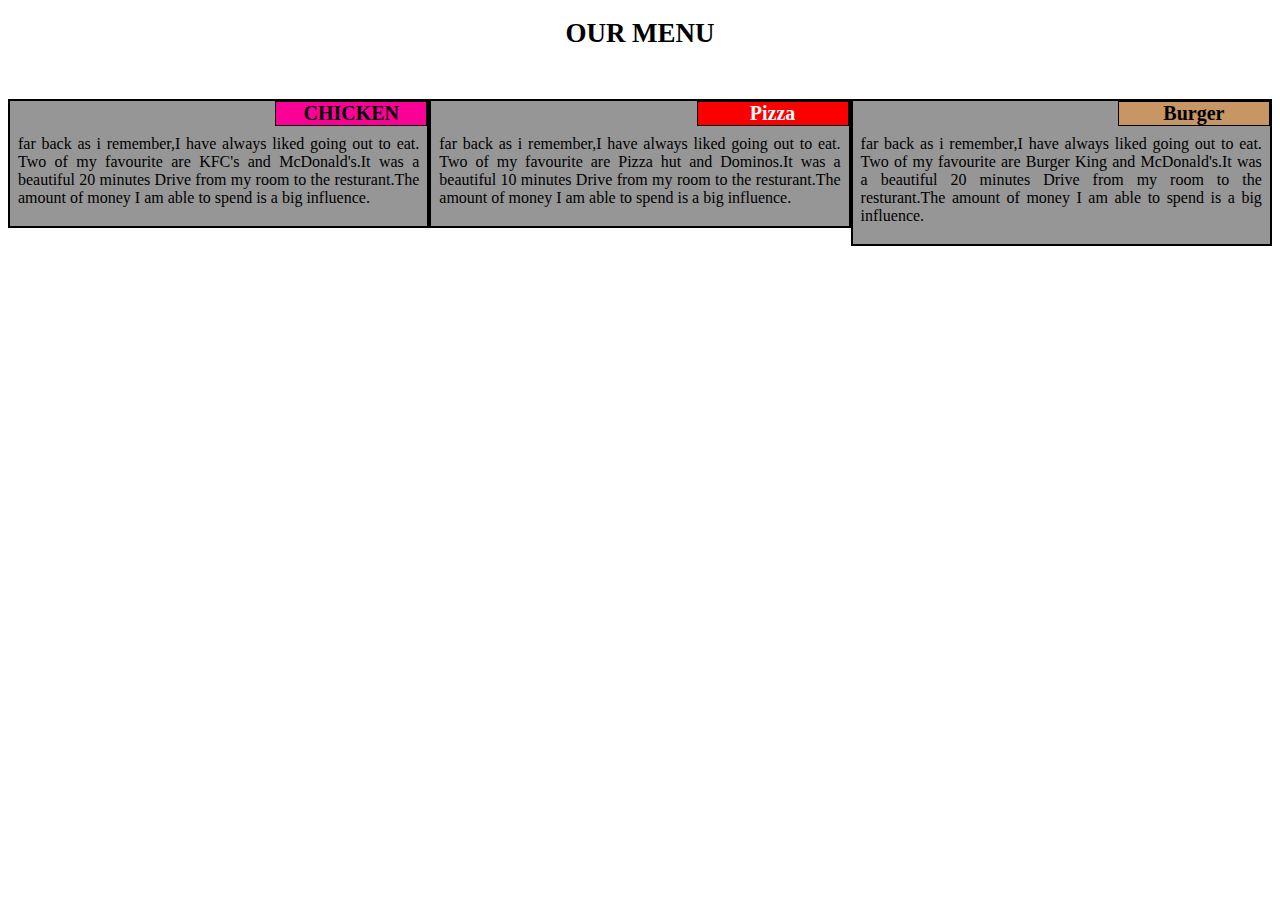
<file: index.html>
<!Doctype html>
	<html>
	<head>
		<link rel="stylesheet" href="style.css">
		<meta charaset="utf-8">
		<meta name="viewport" content='width=device, initial-scale=1' >
		<title>assignment2solution</title>
	</head>
	<body>
		<h1>OUR MENU</h1>
		<div class='row'>
			<div class='col-lg-4  col-md-6 col-sx-12'>
				<div class='section'>
					<span id= 'pp1'>CHICKEN </span>
					<p> far back as i remember,I have always liked going out to eat. Two of my favourite are KFC's and McDonald's.It was a beautiful 20 minutes Drive from my room to the resturant.The amount of money I am able to spend is a big influence.</p>
				</div>
			</div>
				<div class='col-lg-4  col-md-6 col-sx-12'>
				<div class='section'>
					<span id= 'pp2'>Pizza</span>
					<p> far back as i remember,I have always liked going out to eat. Two of my favourite are Pizza hut and Dominos.It was a beautiful 10 minutes Drive from my room to the resturant.The amount of money I am able to spend is a big influence.</p>
				</div>
			</div>
				<div class='col-lg-4  col-md-6 col-sx-12'>
				<div class='section'>
					<span id= 'pp3'>Burger </span>
					<p> far back as i remember,I have always liked going out to eat. Two of my favourite are Burger King and McDonald's.It was a beautiful 20 minutes Drive from my room to the resturant.The amount of money I am able to spend is a big influence.</p>
				</div>
			</div>
		</div>
	</body>
	</html>
</file>
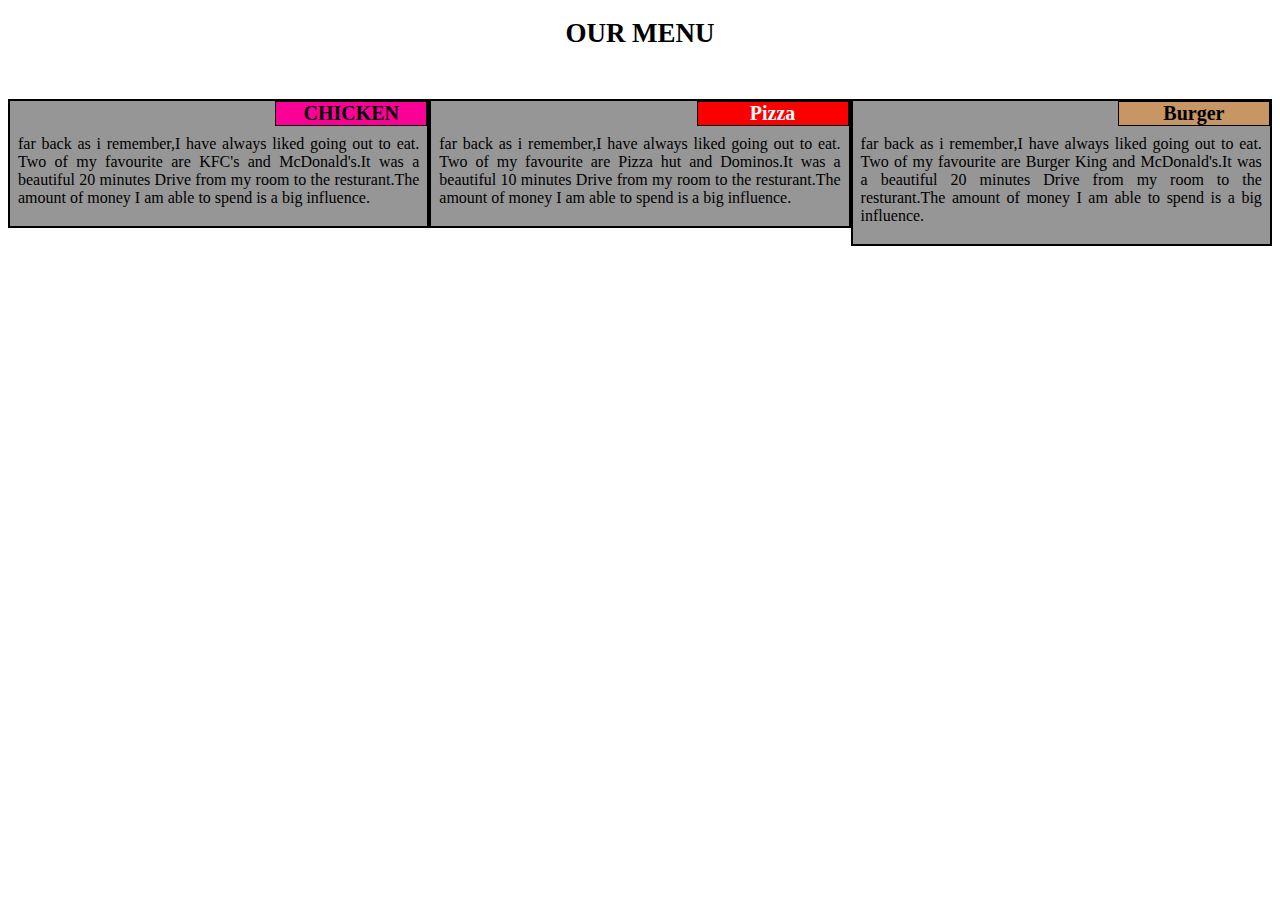
<file: intel.html>
<!Doctype html>
	<html>
	<head>
		<link rel="stylesheet" href="style.css">
		<meta charaset="utf-8">
		<meta name="viewport" content='width=device, initial-scale=1' >
		<title>assignment2solution</title>
	</head>
	<body>
		<h1>OUR MENU</h1>
		<div class='row'>
			<div class='col-lg-4  col-md-6 col-sx-12'>
				<div class='section'>
					<span id= 'pp1'>CHICKEN </span>
					<p> far back as i remember,I have always liked going out to eat. Two of my favourite are KFC's and McDonald's.It was a beautiful 20 minutes Drive from my room to the resturant.The amount of money I am able to spend is a big influence.</p>
				</div>
			</div>
				<div class='col-lg-4  col-md-6 col-sx-12'>
				<div class='section'>
					<span id= 'pp2'>Pizza</span>
					<p> far back as i remember,I have always liked going out to eat. Two of my favourite are Pizza hut and Dominos.It was a beautiful 10 minutes Drive from my room to the resturant.The amount of money I am able to spend is a big influence.</p>
				</div>
			</div>
				<div class='col-lg-4  col-md-6 col-sx-12'>
				<div class='section'>
					<span id= 'pp3'>Burger </span>
					<p> far back as i remember,I have always liked going out to eat. Two of my favourite are Burger King and McDonald's.It was a beautiful 20 minutes Drive from my room to the resturant.The amount of money I am able to spend is a big influence.</p>
				</div>
			</div>
		</div>
	</body>
	</html>
</file>
<file: style.css>
{
	box-sizing: border-box;
}
body{
	background-color: :rgb(51,232,255);
}

h1{
	font-size: 27px;
	font-family:  Georgia serif;
	text-align: center;
	color:  rgb(0,0,0);
	margin-bottom: 30px;
}

p{
	padding: 15px 5px 0px 5px;
	font-family: Georgina sans-serif;
	font-size: 16px;
	position: relative;
}

.section{
	background-color: rgb(150, 150, 150);
	border: 2px solid black;
	margin-top: 20px;
	padding: 3px;
	text-align: justify;
	position: relative;

}
span{
	font-size: 20px;
	width: 150px;
	border: 1px solid black;
	font-weight: bold;
	text-align: center;
	float: right;top: 0; right: 0; margin: 0;
	position: absolute;

}

#pp1 {
	background-color: rgb(250,0, 150);
	color: rgb(0, 0, 0);

}
#pp2 {
	background-color: rgb(250,0, 0);
	color: rgb(250, 250, 250);

}
#pp3 {
	background-color: rgb(200,150,100);
	color: rgb(0, 0, 0);

}
.row{
	width: 100%;
}

/* PC VIEW */
@media (min-width: 992px){

	.col-lg-4{
		width: 33.33%;
		float: left;
	}
}
/* Tablet view*/
@media (min-width: 768px) and (max-width: 991px){

	.col-md-6{
		width: 50%;
		float: left;
	}
	.col-md-12{
		width: 100%;
	float: left;
	}
}

/* small screen*/

@media (max-width: 767px){

	.col-sx-12{
		width: 100%;
		float: left;
	}
}
</file>
